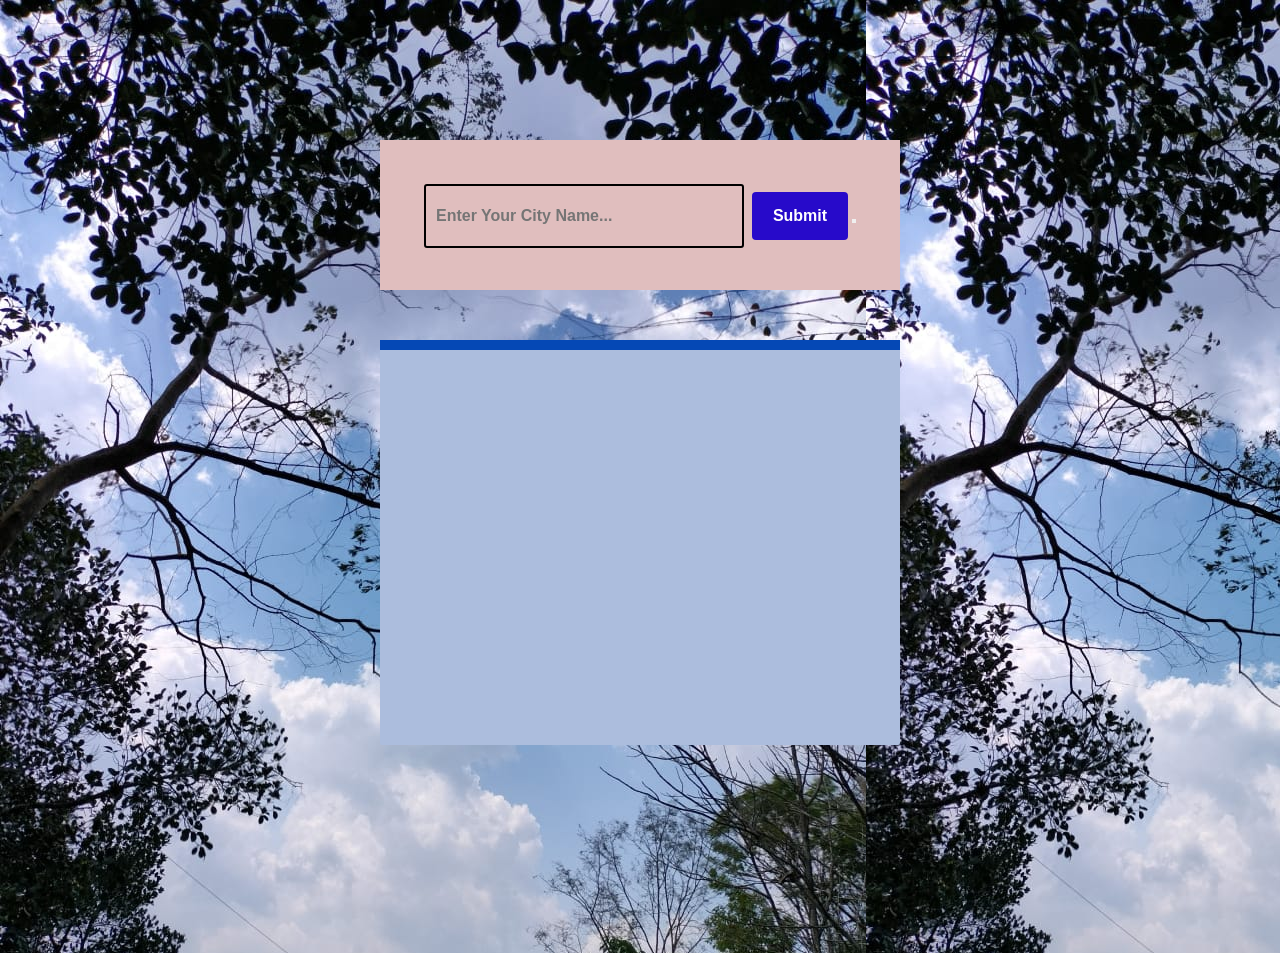
<file: index.html>
<!DOCTYPE html>
<html lang="en">
    <head>
         <link rel="stylesheet" href="weather/style.css">
</head>
<body>
    <div class="container">
        <section class="main">
            <section class="inputs">
            <input type="text" placeholder="Enter Your City Name..." id="cityinput">
            <input type="submit" value="Submit" id="add">
            <button placeholder="Submit" id="add"></button>
            </section>
        <section class="display">
                <div class="wrapper">
                    <h2 id="cityoutput"></h2>
                    <p id="description"></p>
                    <p id="temp"></p>
                    <p id="wind"></p>
                </div>
            </section>
        </section>
        </div>
        <script src="weather/script.js"></script>
    </body>
    </html>
</file>
<file: weather/style.css>
*{
    margin: 0;
    padding: 0;
    box-sizing: border-box;
}
body
{

   background-image: url('./image.jpg');
}
.container
{
    width: 600px;
    margin: 100px auto;
    padding: 40px;
}
.inputs 
{
    padding: 2rem 0 2rem 0;
    text-align: center;
    justify-content: center;
    background: rgb(224, 190, 190);
    height: 150px;
}
.inputs input[type="text"] 
{
    height: 4rem;
    width: 20rem;
    background: #212121;
    font-weight: bold;
    font-size: 1rem;
    padding: 10px;
    border: none;
    background-color: transparent;
    border: 2px solid black;
    border-radius: 3px;
    margin-right:4px ;
}
.inputs input[type="submit"] 
{
    height: 3rem;
    width: 6rem;
    background: #270aca;
    font-weight: bold;
    color: white;
    font-size: 1rem;
    margin-top: 20px;
    border: none;
    border-radius: 4px;
}
.display 
{
    text-align: center;
    width: 520px;
    color: #16a864;
}
.wrapper 
{
    margin: 0 9rem;
    background-color: rgb(172, 189, 221);
    height: 45vh;
    margin: 50px auto;
    border-radius: 2px;
}

.wrapper h2
{
    padding: 5px 0;
    text-align: center;
    background: #0548b5;
    color: white;
}
.wrapper p
{
    margin:20px 50px;
    margin-right: 20px;
    text-align: left;
    color: #04214c;
    font-size:23px;
}
.wrapper h2 span
{
    font-size: 26px;
    color: #9beefb;
}
.wrapper p span
{
    color: #5e0df4;
    font-size: 25px;
}
</file>
